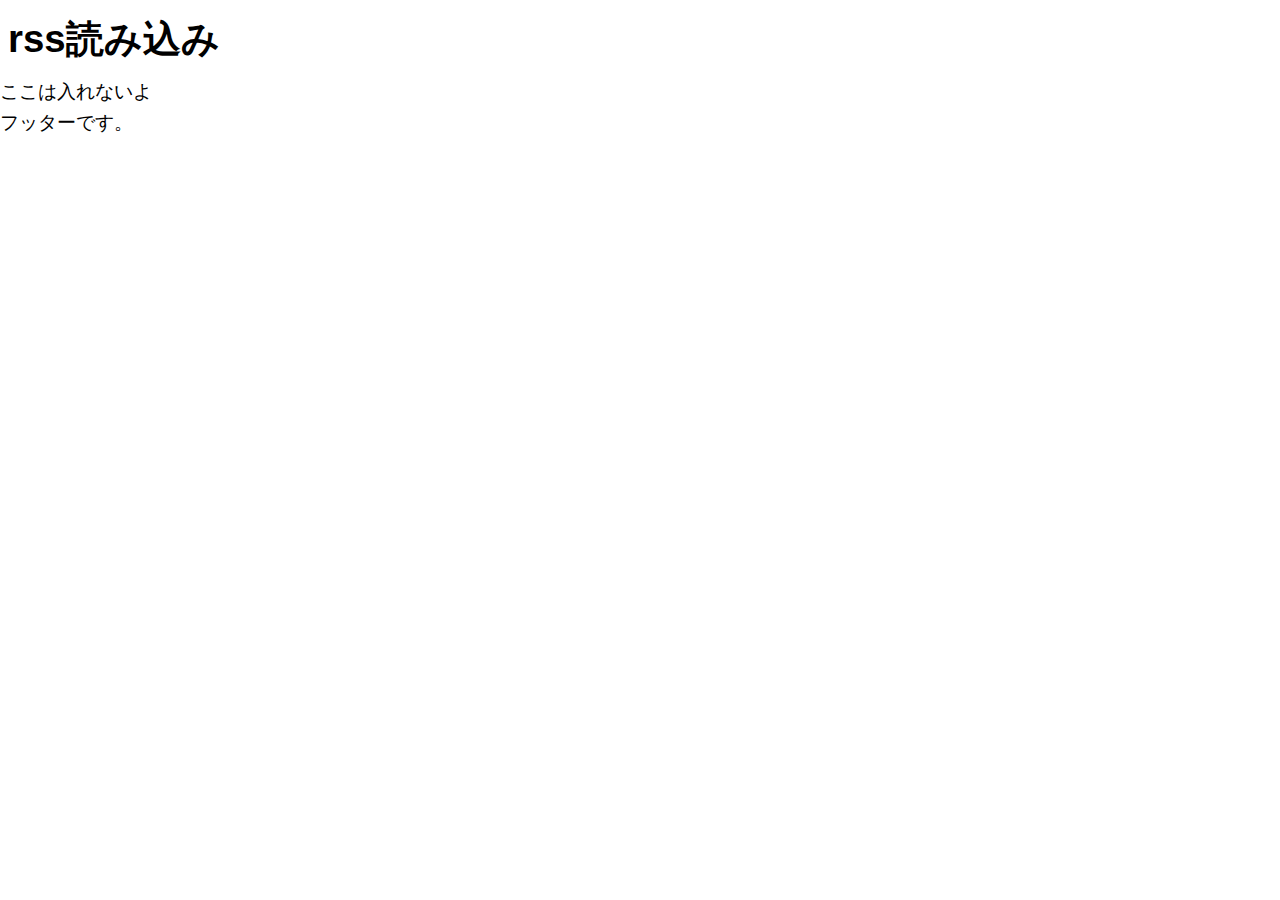
<file: public/index.html>
<!DOCTYPE html>
<html>
<head>
  <meta charset="UTF-8">
  <meta http-equiv="content-language" content="ja">
	<meta http-equiv="content-style-type" content="text/css">
  <script
    src="https://code.jquery.com/jquery-3.1.1.min.js"
    integrity="sha256-hVVnYaiADRTO2PzUGmuLJr8BLUSjGIZsDYGmIJLv2b8="
    crossorigin="anonymous"></script>
  <script type="text/javascript" src="run03.js"></script>

	<link rel="stylesheet" type="text/css" href="main_style.css">
  <link rel="stylesheet" type="text/css" href="hatena_recomend_style.css">
	<title>rss読み込み</title>
</head>
<body id="top">
	<header>
	<h1>rss読み込み</h1>
</header>
	<section class="sec_blog">
    <p>ここは入れないよ</p>
    <div id="aq_feed"></div>
</section><!-- / section -->
<footer>
  <p>フッターです。</p>
</footer>

</body>
</html>
</file>
<file: public/main_style.css>
@charset "utf-8";
*{
  margin: 0;
  padding: 0;
}
:root{
  background-color: #FFF;
  font-size:1.5vw;
  font-family:Avenir , "Open Sans" , "Helvetica Neue" , Helvetica , Arial , Verdana , Roboto , "游ゴシック" , "Yu Gothic" , "游ゴシック体" , "YuGothic" , "ヒラギノ角ゴ Pro W3" , "Hiragino Kaku Gothic Pro" , "Meiryo UI" , "メイリオ" , Meiryo , "ＭＳ Ｐゴシック" , "MS PGothic" , sans-serif;
  line-height: 1.6;
}
h1{
  margin: 8px;
  font-size: 3vw;
}

#feed{
  display: -webkit-inline-flex; /* Safari */
  display: flex;
  -webkit-flex-direction: row;
  flex-direction: row ;
  -webkit-flex-wrap: wrap;
  flex-wrap: wrap;
  align-items: baseline;
}

#feed li{
  width:28%;
  list-style: none;
  border:#ccc solid 1px;
  padding:1em;
  margin:8px;
}


article{
}

article img{
  width:100%;
}

body{

}
</file>
<file: public/hatena_recomend_style.css>
.recomend{
  width:560px;
}
.recomend li{
  display: inline-block;
  vertical-align: top;
  width:170px;
  margin-right:15px;
  list-style: none;
  padding: 0;
  margin-bottom: 20px;
}
.recomend li:nth-child(3){
  margin-right:0;
}

.imgP img{
  width: 170px;
  height: 100px;
  overflow: hidden;
}
</file>
